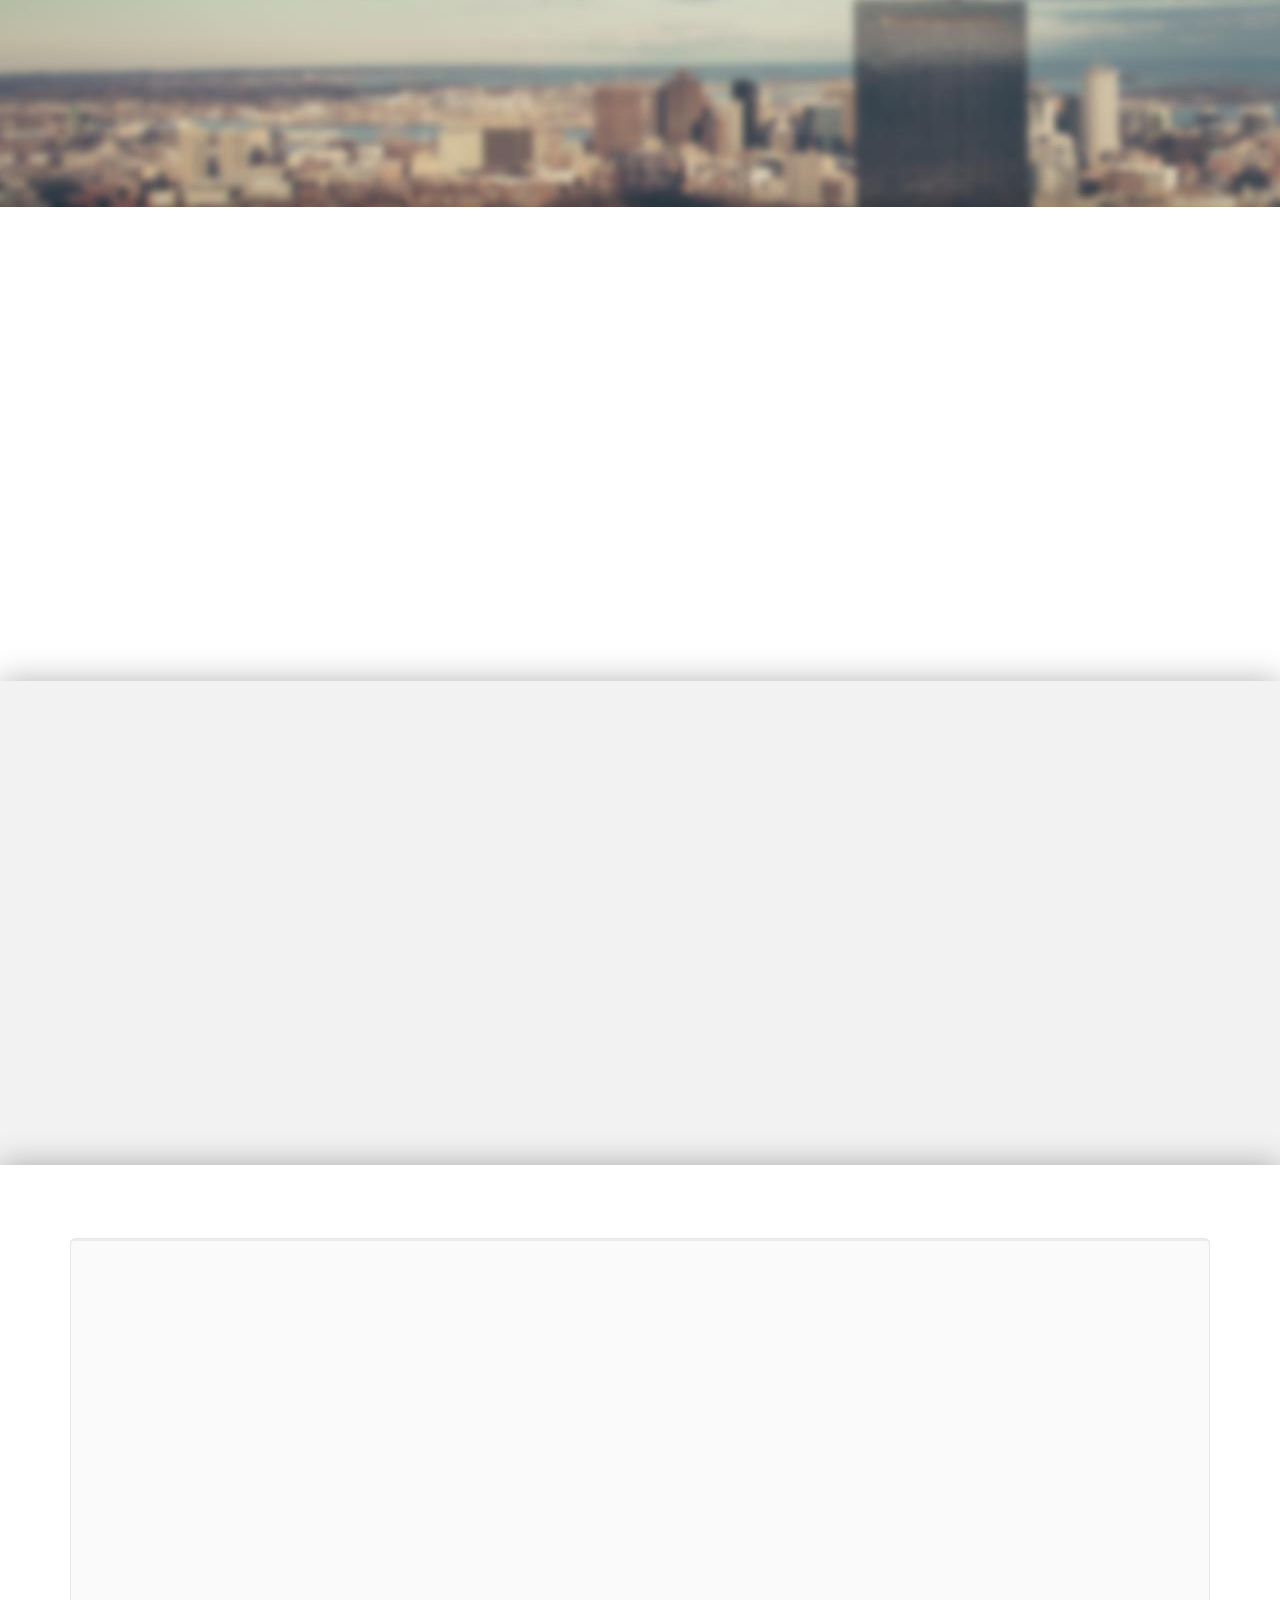
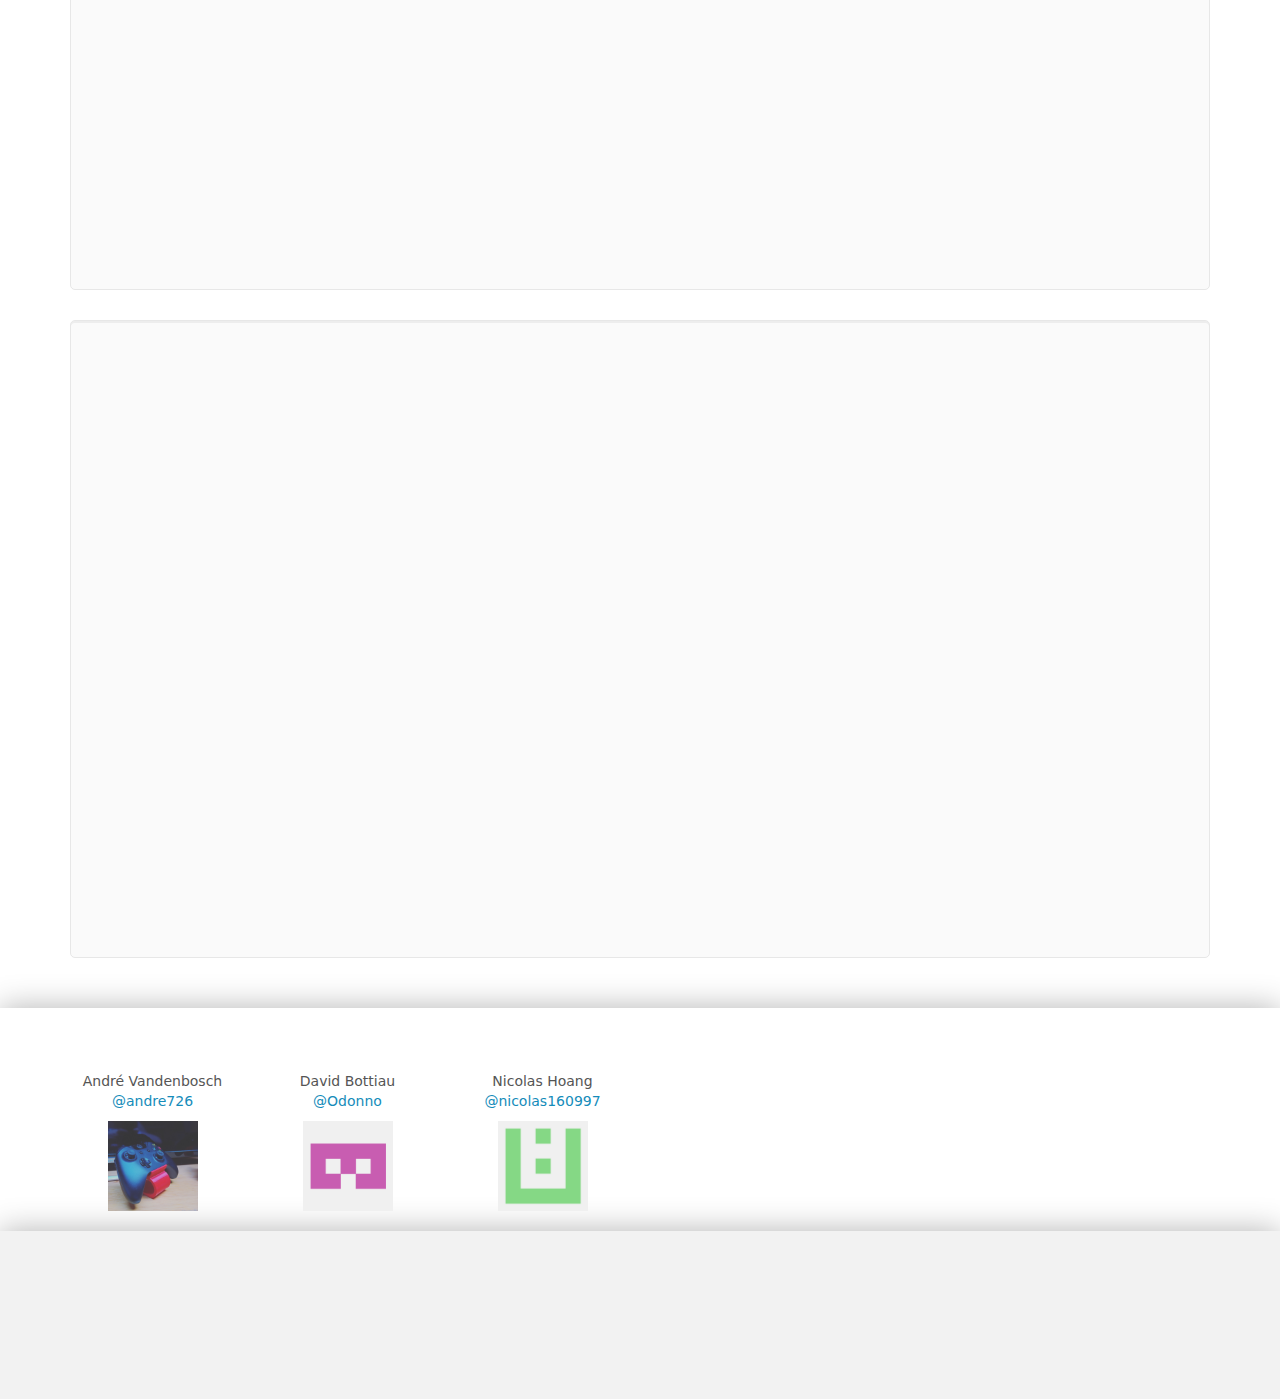
<file: index.html>
<!DOCTYPE html>
<html>

<head>
    <meta charset="utf-8">
    <meta name="viewport" content="width=device-width, initial-scale=1.0">
    <title>UWP Squad</title>
    <link rel="stylesheet" href="assets/bootstrap/css/bootstrap.min.css">
    <link rel="stylesheet" href="https://fonts.googleapis.com/css?family=Source+Sans+Pro:300,400,700,400italic">
    <link rel="stylesheet" href="assets/fonts/font-awesome.min.css">
    <link rel="stylesheet" href="assets/css/style.css">
    <link rel="stylesheet" href="assets/css/animations.css">
    <!--[if lte IE 9]>
    <link rel="stylesheet" href="assets/css/animations-ie-fix.css">
    <![endif]-->
</head>

<body>
    <header class="animatedParent animateOnce" data-sequence="500">
        <div class="container">
            <h1 class="animated fadeInDown" data-id="1">UWP</h1>
            <h2 class="animated fadeInDown" data-id="2">Squad</h2>
        </div>
    </header>

    <section class="our-goal animatedParent" data-sequence="800">
        <div class="container ">
            <h2 class="animated fadeIn" data-id="1">Our goal</h2>
            <h4 class="animated fadeIn" data-id="2" style="margin-top: 20px;">
                <i>We are a team of passionate developers who want to create beautiful apps for the Windows 10 platform.</i>
            </h4>

            <div class="row" style="margin-top: 50px;">
                <div class="col-xs-12 col-sm-4">
                    <div class="animated growIn" data-id="3">All platforms</div>

                    <img class="all-platforms-img animated growIn" data-id="4" src="assets/img/all-platforms.png" />
                </div>
                <div class="col-xs-12 col-sm-4">
                    <div class="animated growIn" data-id="5">Great design</div>

                    <img class="fluent-design-img animated growIn" data-id="6" src="assets/img/fluent-design.jpg" />
                </div>
                <div class="col-xs-12 col-sm-4">
                    <div class="animated growIn" data-id="7">A community of craftsmen</div>

                    <img class="work-in-progress-img animated growIn" data-id="8" src="assets/img/Work_In_Progress.png" />
                </div>
            </div>
        </div>
    </section>

    <section class="uwp animatedParent">
        <div class="container">
            <img class="animated fadeIn" src="assets/img/uwp_platform.png" style="max-width: 100%; height: auto;" />
        </div>
    </section>

    <section class="showcase">
        <div class="container">
            <div class="animatedParent">
                <h2 class="animated fadeIn">Showcase</h2>
            </div>

            <div class="jumbotron animatedParent" data-sequence="500" style="margin-top: 20px; padding: 0;">
                <div class="container">
                    <img class="animated fadeIn" data-id="1" src="assets/img/apps/tvshowtime-w10-logo.png" style="background-color: #272727; margin-top: 20px; max-height: 70px;"
                    />

                    <h3 class="animated fadeIn" data-id="2">TVShow Time for Windows 10</h3>

                    <p>
                        <h5 class="animated fadeIn" data-id="3">
                            TVShow Time will help you to manage your agenda of series, share your favorite series with your friends and discover new
                            ones. With the new Windows 10 application, easily track your favorites TV series and receive
                            notifications as soon as a new episode aired.
                        </h5>
                    </p>

                    <p class="row">
                        <div class="col-md-4 col-xs-12 " style="text-align: center;">
                            <img class="animated fadeIn" data-id="4" src="assets/img/apps/tvshowtime-image1.png" style="max-width: 200px;" />
                        </div>
                        <div class="col-md-8 col-xs-12" style="text-align: center; margin-top: 15px;">
                            <img class="animated fadeIn" data-id="5" src="assets/img/apps/tvshowtime-image2.png" style="max-width: 500px;" />
                        </div>
                    </p>

                    <p class="col-xs-12 animated fadeIn" data-id="6" style="margin-top: 20px;">
                        <a class="btn btn-default btn-lg" href="https://www.microsoft.com/fr-fr/store/p/tvshow-time-for-windows-10/9p1g74k2ct4j"
                            target="_blank" role="button">
                            <span class="glyphicon glyphicon-download-alt" aria-hidden="true"></span>
                            <span style="margin-left: 10px;">Download</span>
                        </a>

                        <a class="btn btn-primary btn-lg" href="https://github.com/uwp-squad/tvshowtime-uwp" target="_blank" role="button">
                            <span class="fa fa-github" aria-hidden="true"></span>
                            <span style="margin-left: 10px;">Contribute</span>
                        </a>
                    </p>
                </div>
            </div>

            <div class="jumbotron animatedParent" data-sequence="500" style="padding: 0;">
                <div class="container">
                    <img class="animated fadeIn" data-id="1" src="assets/img/apps/livecoding-w10-logo.png" style="background-color: #272727; margin-top: 20px; max-height: 70px;"
                    />

                    <h3 class="animated fadeIn" data-id="2">Livecoding for Windows 10</h3>

                    <p>
                        <h5 class="animated fadeIn" data-id="3">
                            Livecoding for Windows 10 gives you access to Livecoding livestreams.
                        </h5>
                    </p>

                    <p class="row">
                        <div class="col-md-8 col-xs-12 livecoding-image1 animated fadeIn" data-id="4" style="text-align: center; margin-top: 15px;">
                            <img src="assets/img/apps/livecoding-image1.png" style="max-width: 500px;" />
                        </div>
                        <div class="col-md-4 col-xs-12 livecoding-image2 animated fadeIn" data-id="4" style="text-align: center;">
                            <img src="assets/img/apps/livecoding-image2.png" style="max-width: 200px;" />
                        </div>
                    </p>

                    <p class="col-xs-12 animated fadeIn" data-id="6" style="margin-top: 20px;">
                        <a class="btn btn-default btn-lg" href="https://www.microsoft.com/store/apps/9mzxhd72lwql" target="_blank" role="button">
                            <span class="glyphicon glyphicon-download-alt" aria-hidden="true"></span>
                            <span style="margin-left: 10px;">Download</span>
                        </a>

                        <a class="btn btn-primary btn-lg" href="https://github.com/uwp-squad/livecoding-uwp" target="_blank" role="button">
                            <span class="fa fa-github" aria-hidden="true"></span>
                            <span style="margin-left: 10px;">Contribute</span>
                        </a>
                    </p>
                </div>
            </div>
        </div>
    </section>

    <section class="team animatedParent" data-sequence="200">
        <div class="container">
            <h2 class="animated fadeIn" data-id="1">Team</h2>

            <div class="row">
                <div class="col-xs-4 col-sm-3 col-md-2 animated pulse" data-id="2" style="text-align: center">
                    André Vandenbosch </br>
                    <a href="https://github.com/andre726">@andre726</a>

                    <div style="margin-top: 10px;">
                        <a href="https://github.com/andre726">
                            <img src="assets/img/team/andre726.jpg" style="max-height: 90px;" />
                        </a>
                    </div>
                </div>

                <div class="col-xs-4 col-sm-3 col-md-2 animated pulse" data-id="3" style="text-align: center">
                    David Bottiau </br>
                    <a href="https://github.com/Odonno">@Odonno</a> <br />

                    <div style="margin-top: 10px;">
                        <a href="https://github.com/Odonno">
                            <img src="assets/img/team/odonno.png" style="max-height: 90px;" />
                        </a>
                    </div>
                </div>

                <div class="col-xs-4 col-sm-3 col-md-2 animated pulse" data-id="4" style="text-align: center">
                    Nicolas Hoang </br>
                    <a href="https://github.com/nicolas160997">@nicolas160997</a>

                    <div style="margin-top: 10px;">
                        <a href="https://github.com/nicolas160997">
                            <img src="assets/img/team/nicolas160997.png" style="max-height: 90px;" />
                        </a>
                    </div>
                </div>
            </div>
        </div>
    </section>

    <section class="join-us animatedParent" data-sequence="500">
        <div class="container">
            <h2 class="animated fadeIn" data-id="1">Join us</h2>

            <div class="row">
                <div class="col-md-6 join-us-element animated growIn" data-id="2">
                    Chat with us on Gitter

                    <div style="margin-top: 10px;">
                        <a href="https://gitter.im/uwp-squad/general">
                            <img src="assets/img/gitter.svg" style="max-height: 50px;" />
                        </a>
                    </div>
                </div>

                <div class="col-md-6 join-us-element animated growIn" data-id="3">
                    Collaborate on GitHub

                    <div style="margin-top: 10px;">
                        <a href="https://github.com/uwp-squad">
                            <img src="assets/img/github.png" style="max-height: 50px;" />
                        </a>
                    </div>
                </div>
            </div>
        </div>
    </section>

    <script src="assets/js/jquery.min.js"></script>
    <script src="assets/bootstrap/js/bootstrap.min.js"></script>
    <script src="assets/js/css3-animate-it.js"></script>
</body>

</html>
</file>
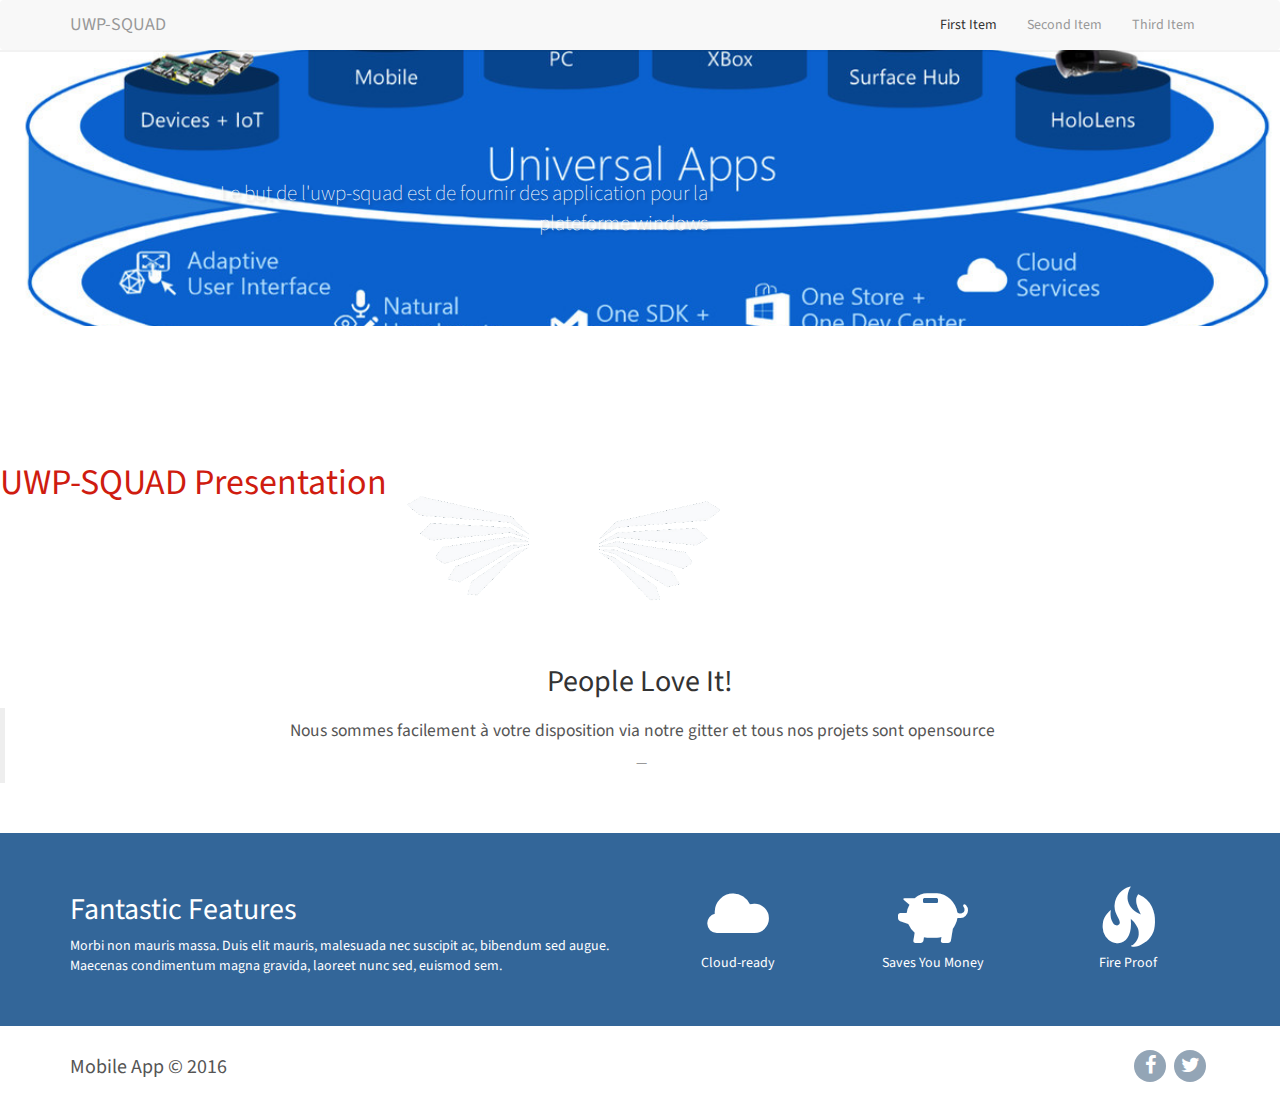
<file: UWPsquad website/index.html>
<!DOCTYPE html>
<html>

<head>
    <meta charset="utf-8">
    <meta name="viewport" content="width=device-width, initial-scale=1.0">
    <title>psquad</title>
    <link rel="stylesheet" href="assets/bootstrap/css/bootstrap.min.css">
    <link rel="stylesheet" href="https://fonts.googleapis.com/css?family=Source+Sans+Pro:300,400,700,400italic">
    <link rel="stylesheet" href="assets/fonts/font-awesome.min.css">
    <link rel="stylesheet" href="assets/css/user.css">
</head>

<body>
    <nav class="navbar navbar-default">
        <div class="container">
            <div class="navbar-header"><a class="navbar-brand navbar-link" href="#">UWP-SQUAD</a>
                <button class="navbar-toggle collapsed" data-toggle="collapse" data-target="#navcol-1"><span class="sr-only">Toggle navigation</span><span class="icon-bar"></span><span class="icon-bar"></span><span class="icon-bar"></span></button>
            </div>
            <div class="collapse navbar-collapse" id="navcol-1">
                <ul class="nav navbar-nav navbar-right">
                    <li class="active" role="presentation"><a href="#">First Item</a></li>
                    <li role="presentation"><a href="#">Second Item</a></li>
                    <li role="presentation"><a href="#">Third Item</a></li>
                </ul>
            </div>
        </div>
    </nav>
    <div class="jumbotron hero">
        <div class="container">
            <div class="row">
                <div class="col-md-4 col-md-push-7 phone-preview">
                    <div class="iphone-mockup"></div>
                </div>
                <div class="col-md-6 col-md-pull-3 get-it">
                    <p>Le but de l'uwp-squad est de fournir des application pour la plateforme windows</p>
                    <p></p>
                </div>
            </div>
        </div>
    </div>
    <h1 style="color:rgb(207,28,16);">UWP-SQUAD Presentation<img src="assets/img/uwp-squad-2.png" style="width:354px;height:259px;color:rgb(14,12,12);"></h1>
    <section class="testimonials">
        <h2 class="text-center">People Love It!</h2>
        <blockquote>
            <p>Nous sommes facilement à votre disposition via notre gitter et tous nos projets sont opensource</p>
            <footer> </footer>
        </blockquote>
    </section>
    <section class="features">
        <div class="container">
            <div class="row">
                <div class="col-md-6">
                    <h2>Fantastic Features</h2>
                    <p>Morbi non mauris massa. Duis elit mauris, malesuada nec suscipit ac, bibendum sed augue. Maecenas condimentum magna gravida, laoreet nunc sed, euismod sem. </p>
                </div>
                <div class="col-md-6">
                    <div class="row icon-features">
                        <div class="col-xs-4 icon-feature"><i class="glyphicon glyphicon-cloud"></i>
                            <p>Cloud-ready </p>
                        </div>
                        <div class="col-xs-4 icon-feature"><i class="glyphicon glyphicon-piggy-bank"></i>
                            <p>Saves You Money</p>
                        </div>
                        <div class="col-xs-4 icon-feature"><i class="glyphicon glyphicon-fire"></i>
                            <p>Fire Proof</p>
                        </div>
                    </div>
                </div>
            </div>
        </div>
    </section>
    <footer class="site-footer">
        <div class="container">
            <div class="row">
                <div class="col-sm-6">
                    <h5>Mobile App © 2016</h5></div>
                <div class="col-sm-6 social-icons"><a href="#"><i class="fa fa-facebook"></i></a><a href="#"><i class="fa fa-twitter"></i></a></div>
            </div>
        </div>
    </footer>
    <script src="assets/js/jquery.min.js"></script>
    <script src="assets/bootstrap/js/bootstrap.min.js"></script>
</body>

</html>
</file>
<file: assets/css/style.css>
body {
  font-family: "Segoe UI", Frutiger, "Frutiger Linotype", "Dejavu Sans", "Helvetica Neue", Arial, sans-serif;
  background: url(../img/city_background.jpg) no-repeat 0px -300px fixed;
}

header {
  text-align: center;
}

header h1 {
  font-size: 98px;
  font-weight: bold;
  color: #fff;
  margin-top: 10px;
  margin-bottom: 0;
}
header h2 {
  font-size: 58px;
  color: #fff;
  margin-top: 0;
  margin-bottom: 25px;
}

section.our-goal {
  background-color: #fff;
  padding-bottom: 20px;
  z-index: 10;
  box-shadow: 0 0 30px rgba(0, 0, 0, 0.3);
}
.our-goal .container {
  text-align: center;
}
.all-platforms-img {
  max-width: 350px; 
  margin-top: 55px; 
  margin-bottom: 35px;
}
.fluent-design-img {
  max-width: 300px;
}
.work-in-progress-img {
  max-height: 150px;
  margin-top: 50px; 
  margin-bottom: 50px;
}

section.uwp {
  background-color: #f2f2f2;
  box-shadow: 0 0 30px rgba(0, 0, 0, 0.3);
}

section.showcase {
  background-color: #fff;
  padding-bottom: 20px;
  box-shadow: 0 0 30px rgba(0, 0, 0, 0.3);
}
.showcase .container {
  text-align: center;
}
.livecoding-image2 {
   margin-top: 15px;
}

section.team {
  background-color: #fff;
  padding-bottom: 20px;
  box-shadow: 0 0 30px rgba(0, 0, 0, 0.3);
}
.team h2 {
  text-align: center;
}

section.join-us {
  background-color: #f2f2f2;
  padding-bottom: 20px;
  box-shadow: 0 0 30px rgba(0, 0, 0, 0.3);
}
.join-us .container {
  text-align: center;
}
.join-us-element {
  margin-top: 20px;
}

/* Small devices (tablets, 768px and up) */
@media (min-width: 768px) {
  .all-platforms-img {
    max-width: 200px; 
    margin-top: 55px; 
    margin-bottom: 35px;
  }

  .fluent-design-img {
    max-width: 200px;
    margin-top: 10px; 
    margin-bottom: 20px;
  }

  .work-in-progress-img {
    max-width: 120px;
    margin-top: 40px; 
    margin-bottom: 50px;
  }
}

/* Medium devices (desktops, 992px and up) */
@media (min-width: 992px) {
  .join-us-element {
    margin-top: 5px;
  }

  .livecoding-image2 {
    margin-top: 0;
  }
}

/* Large devices (large desktops, 1200px and up) */
@media (min-width: 1200px) {
  .all-platforms-img {
    max-width: 350px; 
    margin-top: 55px; 
    margin-bottom: 35px;
  }
  .fluent-design-img {
    max-width: 300px;
  }
  .work-in-progress-img {
    max-height: 150px;
    max-width: 300px;
    margin-top: 50px; 
    margin-bottom: 50px;
  }
}
</file>
<file: UWPsquad website/assets/css/user.css>
.navbar {
  margin-bottom:0;
  border:none;
}

.navbar-brand .glyphicon {
  margin-right:6px;
  background-color:blue;
}

.hero {
  background:url(../../assets/img/uwpwindowsapp.jpg) no-repeat center;
  background-size:cover;
  border:none;
}

@media (min-width:992px) {
  .hero .get-it {
    text-align:right;
    margin-top:80px;
    padding-right:30px;
  }
}

@media (max-width:992px) {
  .hero .get-it {
    text-align:center;
  }
}

@media (max-width:992px) {
  .hero .phone-preview {
    text-align:center;
  }
}

.hero .get-it h1, .hero .get-it p {
  color:#fff;
  text-shadow:2px 2px 3px rgba(0,0,0,0.3);
  margin-bottom:40px;
}

.hero .get-it .btn {
  margin-left:10px;
  margin-bottom:10px;
  text-shadow:none;
}

div.iphone-mockup {
  position:relative;
  max-width:250px;
  margin:20px;
  display:inline-block;
}

.iphone-mockup img.device {
  width:100%;
  height:auto;
}

.iphone-mockup .screen {
  position:absolute;
  width:88%;
  height:77%;
  top:12%;
  border-radius:2px;
  left:6%;
  border:1px solid #444;
  background-color:#aaa;
  overflow:hidden;
  background:url(screen-content-iphone-6.jpg);
  background-size:cover;
  background-position:center;
}

.iphone-mockup .screen:before {
  content:'';
  background-color:#fff;
  position:absolute;
  width:70%;
  height:140%;
  top:-12%;
  right:-60%;
  transform:rotate(-19deg);
  opacity:0.2;
}

.icon-feature {
  text-align:center;
}

.icon-feature .glyphicon {
  font-size:60px;
}

section.features {
  background-color:#369;
  padding:40px 0;
  color:#fff;
}

.features h2 {
  color:#fff;
}

.features .icon-features {
  margin-top:15px;
}

.testimonials blockquote {
  text-align:center;
}

section.testimonials {
  margin:50px 0;
}

.site-footer {
  padding:20px 0;
  text-align:center;
}

@media (min-width:768px) {
  .site-footer h5 {
    text-align:left;
  }
}

.site-footer h5 {
  color:inherit;
  font-size:20px;
}

.site-footer .social-icons a:hover {
  opacity:1;
}

.site-footer .social-icons a {
  display:inline-block;
  width:32px;
  border:none;
  font-size:20px;
  border-radius:50%;
  margin:4px;
  color:#fff;
  text-align:center;
  background-color:#798FA5;
  height:32px;
  opacity:0.8;
  line-height:32px;
}

@media (min-width:768px) {
  .site-footer .social-icons {
    text-align:right;
  }
}
</file>
<file: assets/css/animations.css>
/*animations*/

/******************
* Bounce in right *
*******************/


.animated { 
    -webkit-animation-duration: 1s; 
    animation-duration: 1s; 
    -webkit-animation-fill-mode: both; 
    animation-fill-mode: both; 
} 
.slow{
     -webkit-animation-duration: 1.5s; 
    animation-duration: 1.5s; 
    -webkit-animation-fill-mode: both; 
    animation-fill-mode: both; 
}
.slower{
     -webkit-animation-duration: 2s; 
    animation-duration: 2s; 
    -webkit-animation-fill-mode: both; 
    animation-fill-mode: both; 
}
.slowest{
     -webkit-animation-duration: 3s; 
    animation-duration: 3s; 
    -webkit-animation-fill-mode: both; 
    animation-fill-mode: both; 
}

/* Added by Andy Meetan */
.delay-250 {
    -webkit-animation-delay:0.25s;
    -moz-animation-delay:0.25s;
    -o-animation-delay:0.25s;
    animation-delay:0.25s;
}
.delay-500 {
    -webkit-animation-delay:0.5s;
    -moz-animation-delay:0.5s;
    -o-animation-delay:0.5s;
    animation-delay:0.5s;
}
.delay-750 {
    -webkit-animation-delay:0.75s;
    -moz-animation-delay:0.75s;
    -o-animation-delay:0.75s;
    animation-delay:0.75s;
}
.delay-1000 {
    -webkit-animation-delay:1.0s;
    -moz-animation-delay:1.0s;
    -o-animation-delay:1.0s;
    animation-delay:1.0s;
}
.delay-1250 {
    -webkit-animation-delay:1.25s;
    -moz-animation-delay:1.25s;
    -o-animation-delay:1.25s;
    animation-delay:1.25s;
}
.delay-1500 {
    -webkit-animation-delay:1.5s;
    -moz-animation-delay:1.5s;
    -o-animation-delay:1.5s;
    animation-delay:1.5s;
}
.delay-1750 {
    -webkit-animation-delay:1.75s;
    -moz-animation-delay:1.75s;
    -o-animation-delay:1.75s;
    animation-delay:1.75s;
}
.delay-2000 {
    -webkit-animation-delay:2.0s;
    -moz-animation-delay:2.0s;
    -o-animation-delay:2.0s;
    animation-delay:2.0s;
}
.delay-2500 {
    -webkit-animation-delay:2.5s;
    -moz-animation-delay:2.5s;
    -o-animation-delay:2.5s;
    animation-delay:2.5s;
}
.delay-2000 {
    -webkit-animation-delay:2.0s;
    -moz-animation-delay:2.0s;
    -o-animation-delay:2.0s;
    animation-delay:2.0s;
}
.delay-2500 {
    -webkit-animation-delay:2.5s;
    -moz-animation-delay:2.5s;
    -o-animation-delay:2.5s;
    animation-delay:2.5s;
}
.delay-3000 {
    -webkit-animation-delay:3.0s;
    -moz-animation-delay:3.0s;
    -o-animation-delay:3.0s;
    animation-delay:3.0s;
}
.delay-3500 {
    -webkit-animation-delay:3.5s;
    -moz-animation-delay:3.5s;
    -o-animation-delay:3.5s;
    animation-delay:3.5s;
}

.bounceInRight, .bounceInLeft, .bounceInUp, .bounceInDown{
    opacity:0;
    -webkit-transform: translateX(400px); 
    transform: translateX(400px); 
}
.fadeInRight, .fadeInLeft, .fadeInUp, .fadeInDown{
    opacity:0;
    -webkit-transform: translateX(400px); 
    transform: translateX(400px); 
}

.flipInX, .flipInY, .rotateIn, .rotateInUpLeft, .rotateInUpRight, .rotateInDownLeft, .rotateDownUpRight, .rollIn{
    opacity:0;
}

.lightSpeedInRight, .lightSpeedInLeft{
    opacity:0;
    -webkit-transform: translateX(400px); 
    transform: translateX(400px); 
}

/***********
* bounceIn *
************/
@-webkit-keyframes bounceIn { 
    0% { 
        opacity: 0; 
        -webkit-transform: scale(.3); 
    } 

    50% { 
        opacity: 1; 
        -webkit-transform: scale(1.05); 
    } 

    70% { 
        -webkit-transform: scale(.9); 
    } 

    100% { 
         -webkit-transform: scale(1); 
    } 
} 

@keyframes bounceIn { 
    0% { 
        opacity: 0; 
        transform: scale(.3); 
    } 

    50% { 
        opacity: 1; 
        transform: scale(1.05); 
    } 

    70% { 
        transform: scale(.9); 
    } 

    100% { 
        transform: scale(1); 
    } 
} 

.bounceIn.go { 
    -webkit-animation-name: bounceIn; 
    animation-name: bounceIn; 
}

/****************
* bounceInRight *
****************/

@-webkit-keyframes bounceInRight { 
    0% { 
        opacity: 0; 
        
        -webkit-transform: translateX(400px); 
    } 
    60% { 
        
        -webkit-transform: translateX(-30px); 
    } 
    80% { 
        -webkit-transform: translateX(10px); 
    } 
    100% {
    opacity: 1;
     
        -webkit-transform: translateX(0); 
    } 
} 

@keyframes bounceInRight { 
    0% { 
        opacity: 0; 
        
        transform: translateX(400px); 
    } 
    60% { 
        
        transform: translateX(-30px); 
    } 
    80% { 
        transform: translateX(10px); 
    } 
    100% {
    opacity: 1;
     
        transform: translateX(0); 
    } 
} 


.bounceInRight.go { 
    -webkit-animation-name: bounceInRight; 
    animation-name: bounceInRight; 
}

/******************
* Bounce in left *
*******************/

@-webkit-keyframes bounceInLeft { 
    0% { 
        opacity: 0; 
        
        -webkit-transform: translateX(-400px); 
    } 
    60% { 
       
        -webkit-transform: translateX(30px); 
    } 
    80% { 
        -webkit-transform: translateX(-10px); 
    } 
    100% {
        opacity: 1;
         
        -webkit-transform: translateX(0); 
    } 
} 

@keyframes bounceInLeft { 
    0% { 
        opacity: 0; 
        
        transform: translateX(-400px); 
    } 
    60% { 
       
        transform: translateX(30px); 
    } 
    80% { 
        transform: translateX(-10px); 
    } 
    100% {
        opacity: 1;
         
        transform: translateX(0); 
    } 
} 

.bounceInLeft.go { 
    -webkit-animation-name: bounceInLeft; 
    animation-name: bounceInLeft; 
}

/******************
* Bounce in up *
*******************/

@-webkit-keyframes bounceInUp { 
    0% { 
        opacity: 0; 
        
        -webkit-transform: translateY(400px); 
    } 
    60% { 
       
        -webkit-transform: translateY(-30px); 
    } 
    80% { 
        -webkit-transform: translateY(10px); 
    } 
    100% {
        opacity: 1;
         
        -webkit-transform: translateY(0); 
    } 
} 

@keyframes bounceInUp { 
    0% { 
        opacity: 0; 
        
        transform: translateY(400px); 
    } 
    60% { 
       
        transform: translateY(-30px); 
    } 
    80% { 
        transform: translateY(10px); 
    } 
    100% {
        opacity: 1;
         
        transform: translateY(0); 
    } 
} 

.bounceInUp.go { 
    -webkit-animation-name: bounceInUp; 
    animation-name: bounceInUp; 
}


/******************
* Bounce in down *
*******************/

@-webkit-keyframes bounceInDown { 
    0% { 
        opacity: 0; 
        
        -webkit-transform: translateY(-400px); 
    } 
    60% { 
       
        -webkit-transform: translateY(30px); 
    } 
    80% { 
        -webkit-transform: translateY(-10px); 
    } 
    100% {
        opacity: 1;
         
        -webkit-transform: translateY(0); 
    } 
} 

@keyframes bounceInDown { 
    0% { 
        opacity: 0; 
        
        transform: translateY(-400px); 
    } 
    60% { 
       
        transform: translateY(30px); 
    } 
    80% { 
        transform: translateY(-10px); 
    } 
    100% {
        opacity: 1;
         
        transform: translateY(0); 
    } 
} 

.bounceInDown.go { 
    -webkit-animation-name: bounceInDown; 
    animation-name: bounceInDown; 
}


/**********
* Fade In *
**********/ 
@-webkit-keyframes fadeIn { 
    0% {opacity: 0;} 
    100% {opacity: 1;
        display:block;} 
} 
@keyframes fadeIn { 
    0% {opacity: 0;} 
    100% {opacity: 1;
        display:block;} 
}
.fadeIn{
    opacity:0;
}
.fadeIn.go { 
    -webkit-animation-name: fadeIn; 
    animation-name: fadeIn; 
}

/**********
* Grow in *
***********/

@-webkit-keyframes growIn { 
    0% { 
        -webkit-transform: scale(0.2); 
        opacity:0;
    } 
    50% { 
        -webkit-transform: scale(1.2); 
        
    } 
    100% { 
        -webkit-transform: scale(1); 
        opacity:1;
    } 
} 
@keyframes growIn { 
    0% { 
        transform: scale(0.2); 
        opacity:0;
    } 
    50% { 
        transform: scale(1.2); 
        
    } 
    100% { 
        transform: scale(1); 
        opacity:1;
    } 
} 
.growIn { 

    -webkit-transform: scale(0.2);
    transform: scale(0.2);
    opacity:0;
}
.growIn.go{
    -webkit-animation-name: growIn; 
    animation-name: growIn; 
}

/********
* Shake *
********/
@-webkit-keyframes shake { 
    0%, 100% {-webkit-transform: translateX(0);} 
    10%, 30%, 50%, 70%, 90% {-webkit-transform: translateX(-10px);} 
    20%, 40%, 60%, 80% {-webkit-transform: translateX(10px);} 
} 
@keyframes shake { 
    0%, 100% {transform: translateX(0);} 
    10%, 30%, 50%, 70%, 90% {transform: translateX(-10px);} 
    20%, 40%, 60%, 80% {transform: translateX(10px);} 
} 
.shake.go { 
    -webkit-animation-name: shake; 
    animation-name: shake; 
}

/********
* ShakeUp *
********/
@-webkit-keyframes shakeUp { 
    0%, 100% {-webkit-transform: translateX(0);} 
    10%, 30%, 50%, 70%, 90% {-webkit-transform: translateY(-10px);} 
    20%, 40%, 60%, 80% {-webkit-transform: translateY(10px);} 
} 
@keyframes shakeUp { 
    0%, 100% {transform: translateY(0);} 
    10%, 30%, 50%, 70%, 90% {transform: translateY(-10px);} 
    20%, 40%, 60%, 80% {transform: translateY(10px);} 
} 
.shakeUp.go { 
    -webkit-animation-name: shakeUp; 
    animation-name: shakeUp; 
}

/*************
* FadeInLeft *
*************/

@-webkit-keyframes fadeInLeft { 
    0% { 
        opacity: 0; 
        -webkit-transform: translateX(-400px); 
    } 
    50%{
       opacity: 0.3; 
    }
    100% { 
        opacity: 1; 
        -webkit-transform: translateX(0); 
    } 
} 
@keyframes fadeInLeft { 
    0% { 
        opacity: 0; 
        transform: translateX(-400px); 
    } 
    50%{
       opacity: 0.3; 
    }
    100% { 
        opacity: 1; 
        transform: translateX(0); 
    } 
} 
.fadeInLeft{ 
    opacity: 0; 
    -webkit-transform: translateX(-400px); 
    transform: translateX(-400px);
}
.fadeInLeft.go { 
    -webkit-animation-name: fadeInLeft; 
    animation-name: fadeInLeft; 
}


/*************
* FadeInRight *
*************/

@-webkit-keyframes fadeInRight { 
    0% { 
        opacity: 0; 
        -webkit-transform: translateX(400px); 
    } 
    50%{
       opacity: 0.3; 
    }
    100% { 
        opacity: 1; 
        -webkit-transform: translateX(0); 
    } 
} 
@keyframes fadeInRight { 
    0% { 
        opacity: 0; 
        transform: translateX(400px); 
    } 
    50%{
       opacity: 0.3; 
    }
    100% { 
        opacity: 1; 
        transform: translateX(0); 
    } 
} 
.fadeInRight{ 
    opacity: 0; 
    -webkit-transform: translateX(400px); 
    transform: translateX(400px);
}
.fadeInRight.go { 
    -webkit-animation-name: fadeInRight; 
    animation-name: fadeInRight; 
}

/*************
* FadeInUp *
*************/

@-webkit-keyframes fadeInUp { 
    0% { 
        opacity: 0; 
        -webkit-transform: translateY(400px); 
    } 
    50%{
       opacity: 0.3; 
    }
    100% { 
        opacity: 1; 
        -webkit-transform: translateY(0); 
    } 
} 
@keyframes fadeInUp { 
    0% { 
        opacity: 0; 
        transform: translateY(400px); 
    } 
    50%{
       opacity: 0.3; 
    }
    100% { 
        opacity: 1; 
        transform: translateY(0); 
    } 
} 
.fadeInUp{ 
    opacity: 0; 
    -webkit-transform: translateY(400px); 
    transform: translateY(400px);
}
.fadeInUp.go { 
    -webkit-animation-name: fadeInUp; 
    animation-name: fadeInUp; 
}

/*************
* FadeInDown *
*************/

@-webkit-keyframes fadeInDown { 
    0% { 
        opacity: 0; 
        -webkit-transform: translateY(-400px); 
    } 
    50%{
       opacity: 0.3; 
    }
    100% { 
        opacity: 1; 
        -webkit-transform: translateY(0); 
    } 
} 
@keyframes fadeInDown { 
    0% { 
        opacity: 0; 
        transform: translateY(-400px); 
    } 
    50%{
       opacity: 0.3; 
    }
    100% { 
        opacity: 1; 
        transform: translateY(0); 
    } 
} 
.fadeInDown{ 
    opacity: 0; 
    -webkit-transform: translateY(-400px); 
    transform: translateY(-400px);
}
.fadeInDown.go { 
    -webkit-animation-name: fadeInDown; 
    animation-name: fadeInDown; 
}

/*****************
* rotateIn *
*****************/
@-webkit-keyframes rotateIn { 
    0% { 
        -webkit-transform-origin: center center; 
        -webkit-transform: rotate(-200deg); 
        opacity: 0; 
    } 
    100% { 
        -webkit-transform-origin: center center; 
        -webkit-transform: rotate(0); 
        opacity: 1; 
    } 
} 
@keyframes rotateIn { 
    0% { 
        transform-origin: center center; 
        transform: rotate(-200deg); 
        opacity: 0; 
    } 
    100% { 
        transform-origin: center center; 
        transform: rotate(0); 
        opacity: 1; 
    } 
} 
.rotateIn.go { 
    -webkit-animation-name: rotateIn; 
    animation-name: rotateIn; 
}

/*****************
* rotateInUpLeft *
*****************/

@-webkit-keyframes rotateInUpLeft { 
    0% { 
        -webkit-transform-origin: left bottom; 
        -webkit-transform: rotate(90deg); 
        opacity: 0; 
    } 
    100% { 
        -webkit-transform-origin: left bottom; 
        -webkit-transform: rotate(0); 
        opacity: 1; 
    } 
} 
@keyframes rotateInUpLeft { 
    0% { 
        transform-origin: left bottom; 
        transform: rotate(90deg); 
        opacity: 0; 
    } 
    100% { 
        transform-origin: left bottom; 
        transform: rotate(0); 
        opacity: 1; 
    } 
} 
.rotateInUpLeft.go { 
    -webkit-animation-name: rotateInUpLeft; 
    animation-name: rotateInUpLeft; 
}

/*******************
* rotateInDownLeft *
*******************/
@-webkit-keyframes rotateInDownLeft { 
    0% { 
        -webkit-transform-origin: left bottom; 
        -webkit-transform: rotate(-90deg); 
        opacity: 0; 
    } 
    100% { 
        -webkit-transform-origin: left bottom; 
        -webkit-transform: rotate(0); 
        opacity: 1; 
    } 
} 
@keyframes rotateInDownLeft { 
    0% { 
        transform-origin: left bottom; 
        transform: rotate(-90deg); 
        opacity: 0; 
    } 
    100% { 
        transform-origin: left bottom; 
        transform: rotate(0); 
        opacity: 1; 
    } 
} 
.rotateInDownLeft.go { 
    -webkit-animation-name: rotateInDownLeft; 
    animation-name: rotateInDownLeft; 
}

/******************
* rotateInUpRight *
*******************/

@-webkit-keyframes rotateInUpRight { 
    0% { 
        -webkit-transform-origin: right bottom; 
        -webkit-transform: rotate(-90deg); 
        opacity: 0; 
    } 
    100% { 
        -webkit-transform-origin: right bottom; 
        -webkit-transform: rotate(0); 
        opacity: 1; 
    } 
} 
@keyframes rotateInUpRight { 
    0% { 
        transform-origin: right bottom; 
        transform: rotate(-90deg); 
        opacity: 0; 
    } 
    100% { 
        transform-origin: right bottom; 
        transform: rotate(0); 
        opacity: 1; 
    } 
} 
.rotateInUpRight.go { 
    -webkit-animation-name: rotateInUpRight; 
    animation-name: rotateInUpRight; 
}

/********************
* rotateInDownRight *
********************/

@-webkit-keyframes rotateInDownRight { 
    0% { 
        -webkit-transform-origin: right bottom; 
        -webkit-transform: rotate(90deg); 
        opacity: 0; 
    } 
    100% { 
        -webkit-transform-origin: right bottom; 
        -webkit-transform: rotate(0); 
        opacity: 1; 
    } 
} 
@keyframes rotateInDownRight { 
    0% { 
        transform-origin: right bottom; 
        transform: rotate(90deg); 
        opacity: 0; 
    } 
    100% { 
        transform-origin: right bottom; 
        transform: rotate(0); 
        opacity: 1; 
    } 
} 
.rotateInDownRight.go { 
    -webkit-animation-name: rotateInDownRight; 
    animation-name: rotateInDownRight; 
}

/*********
* rollIn *
**********/

@-webkit-keyframes rollIn { 
    0% { opacity: 0; -webkit-transform: translateX(-100%) rotate(-120deg); } 
    100% { opacity: 1; -webkit-transform: translateX(0px) rotate(0deg); } 
} 
@keyframes rollIn { 
    0% { opacity: 0; transform: translateX(-100%) rotate(-120deg); } 
    100% { opacity: 1; transform: translateX(0px) rotate(0deg); } 
} 
.rollIn.go { 
    -webkit-animation-name: rollIn; 
    animation-name: rollIn; 
}

/*********
* wiggle *
**********/

@-webkit-keyframes wiggle { 
    0% { -webkit-transform: skewX(9deg); } 
    10% { -webkit-transform: skewX(-8deg); } 
    20% { -webkit-transform: skewX(7deg); } 
    30% { -webkit-transform: skewX(-6deg); } 
    40% { -webkit-transform: skewX(5deg); } 
    50% { -webkit-transform: skewX(-4deg); } 
    60% { -webkit-transform: skewX(3deg); } 
    70% { -webkit-transform: skewX(-2deg); } 
    80% { -webkit-transform: skewX(1deg); } 
    90% { -webkit-transform: skewX(0deg); } 
    100% { -webkit-transform: skewX(0deg); } 
} 
@keyframes wiggle { 
    0% { transform: skewX(9deg); } 
    10% { transform: skewX(-8deg); } 
    20% { transform: skewX(7deg); } 
    30% { transform: skewX(-6deg); } 
    40% { transform: skewX(5deg); } 
    50% { transform: skewX(-4deg); } 
    60% { transform: skewX(3deg); } 
    70% { transform: skewX(-2deg); } 
    80% { transform: skewX(1deg); } 
    90% { transform: skewX(0deg); } 
    100% { transform: skewX(0deg); } 
} 
.wiggle.go { 
    -webkit-animation-name: wiggle; 
    animation-name: wiggle; 
    -webkit-animation-timing-function: ease-in; 
    animation-timing-function: ease-in; 
} 

/********
* swing *
*********/

@-webkit-keyframes swing { 
    20%, 40%, 60%, 80%, 100% { -webkit-transform-origin: top center; } 
    20% { -webkit-transform: rotate(15deg); } 
    40% { -webkit-transform: rotate(-10deg); } 
    60% { -webkit-transform: rotate(5deg); } 
    80% { -webkit-transform: rotate(-5deg); } 
    100% { -webkit-transform: rotate(0deg); } 
} 
@keyframes swing { 
    20% { transform: rotate(15deg); } 
    40% { transform: rotate(-10deg); } 
    60% { transform: rotate(5deg); } 
    80% { transform: rotate(-5deg); } 
    100% { transform: rotate(0deg); } 
} 
.swing.go { 
    -webkit-transform-origin: top center; 
    transform-origin: top center; 
    -webkit-animation-name: swing; 
    animation-name: swing; 
}

/*******
* tada *
********/

@-webkit-keyframes tada { 
    0% {-webkit-transform: scale(1);} 
    10%, 20% {-webkit-transform: scale(0.9) rotate(-3deg);} 
    30%, 50%, 70%, 90% {-webkit-transform: scale(1.1) rotate(3deg);} 
    40%, 60%, 80% {-webkit-transform: scale(1.1) rotate(-3deg);} 
    100% {-webkit-transform: scale(1) rotate(0);} 
} 
@keyframes tada { 
    0% {transform: scale(1);} 
    10%, 20% {transform: scale(0.9) rotate(-3deg);} 
    30%, 50%, 70%, 90% {transform: scale(1.1) rotate(3deg);} 
    40%, 60%, 80% {transform: scale(1.1) rotate(-3deg);} 
    100% {transform: scale(1) rotate(0);} 
} 
.tada.go { 
    -webkit-animation-name: tada; 
    animation-name: tada; 
}

/*********
* wobble *
**********/

@-webkit-keyframes wobble { 
  0% { -webkit-transform: translateX(0%); } 
  15% { -webkit-transform: translateX(-25%) rotate(-5deg); } 
  30% { -webkit-transform: translateX(20%) rotate(3deg); } 
  45% { -webkit-transform: translateX(-15%) rotate(-3deg); } 
  60% { -webkit-transform: translateX(10%) rotate(2deg); } 
  75% { -webkit-transform: translateX(-5%) rotate(-1deg); } 
  100% { -webkit-transform: translateX(0%); } 
} 
@keyframes wobble { 
  0% { transform: translateX(0%); } 
  15% { transform: translateX(-25%) rotate(-5deg); } 
  30% { transform: translateX(20%) rotate(3deg); } 
  45% { transform: translateX(-15%) rotate(-3deg); } 
  60% { transform: translateX(10%) rotate(2deg); } 
  75% { transform: translateX(-5%) rotate(-1deg); } 
  100% { transform: translateX(0%); } 
} 
.wobble.go { 
    -webkit-animation-name: wobble; 
    animation-name: wobble; 
}

/********
* pulse *
*********/

@-webkit-keyframes pulse { 
    0% { -webkit-transform: scale(1); } 
    50% { -webkit-transform: scale(1.1); } 
    100% { -webkit-transform: scale(1); } 
} 
@keyframes pulse { 
    0% { transform: scale(1); } 
    50% { transform: scale(1.1); } 
    100% { transform: scale(1); } 
} 
.pulse.go { 
    -webkit-animation-name: pulse; 
    animation-name: pulse; 
}

/***************
* lightSpeedInRight *
****************/
@-webkit-keyframes lightSpeedInRight { 
   0% { -webkit-transform: translateX(100%) skewX(-30deg); opacity: 0; } 
    60% { -webkit-transform: translateX(-20%) skewX(30deg); opacity: 1; } 
    80% { -webkit-transform: translateX(0%) skewX(-15deg); opacity: 1; } 
    100% { -webkit-transform: translateX(0%) skewX(0deg); opacity: 1; } 
} 
@keyframes lightSpeedInRight { 
    0% { transform: translateX(100%) skewX(-30deg); opacity: 0; } 
    60% { transform: translateX(-20%) skewX(30deg); opacity: 1; } 
    80% { transform: translateX(0%) skewX(-15deg); opacity: 1; } 
    100% { transform: translateX(0%) skewX(0deg); opacity: 1; } 
} 
.lightSpeedInRight.go { 
    -webkit-animation-name: lightSpeedInRight; 
    animation-name: lightSpeedInRight; 
    -webkit-animation-timing-function: ease-out; 
    animation-timing-function: ease-out; 
} 

/***************
* lightSpeedInLeft *
****************/
@-webkit-keyframes lightSpeedInLeft { 
   0% { -webkit-transform: translateX(-100%) skewX(30deg); opacity: 0; } 
    60% { -webkit-transform: translateX(20%) skewX(-30deg); opacity: 1; } 
    80% { -webkit-transform: translateX(0%) skewX(15deg); opacity: 1; } 
    100% { -webkit-transform: translateX(0%) skewX(0deg); opacity: 1; } 
} 
@keyframes lightSpeedInLeft { 
    0% { transform: translateX(-100%) skewX(30deg); opacity: 0; } 
    60% { transform: translateX(20%) skewX(-30deg); opacity: 1; } 
    80% { transform: translateX(0%) skewX(15deg); opacity: 1; } 
    100% { transform: translateX(0%) skewX(0deg); opacity: 1; } 
} 
.lightSpeedInLeft.go { 
    -webkit-animation-name: lightSpeedInLeft; 
    animation-name: lightSpeedInLeft; 
    -webkit-animation-timing-function: ease-out; 
    animation-timing-function: ease-out; 
} 


/*******
* Flip *
*******/
@-webkit-keyframes flip { 
    0% { 
        -webkit-transform: perspective(400px) rotateY(0); 
        -webkit-animation-timing-function: ease-out; 
    } 
    40% { 
        -webkit-transform: perspective(400px) translateZ(150px) rotateY(170deg); 
        -webkit-animation-timing-function: ease-out; 
    } 
    50% { 
        -webkit-transform: perspective(400px) translateZ(150px) rotateY(190deg) scale(1); 
        -webkit-animation-timing-function: ease-in; 
    } 
    80% { 
        -webkit-transform: perspective(400px) rotateY(360deg) scale(.95); 
        -webkit-animation-timing-function: ease-in; 
    } 
    100% { 
        -webkit-transform: perspective(400px) scale(1); 
        -webkit-animation-timing-function: ease-in; 
    } 
}
@keyframes flip { 
    0% { 
        transform: perspective(400px) rotateY(0); 
        animation-timing-function: ease-out; 
    } 
    40% { 
        transform: perspective(400px) translateZ(150px) rotateY(170deg); 
        animation-timing-function: ease-out; 
    } 
    50% { 
        transform: perspective(400px) translateZ(150px) rotateY(190deg) scale(1); 
        animation-timing-function: ease-in; 
    } 
    80% { 
        transform: perspective(400px) rotateY(360deg) scale(.95); 
        animation-timing-function: ease-in; 
    } 
    100% { 
        transform: perspective(400px) scale(1); 
        animation-timing-function: ease-in; 
    } 
} 
.flip.go { 
    -webkit-backface-visibility: visible !important; 
    -webkit-animation-name: flip; 
    backface-visibility: visible !important; 
    animation-name: flip; 
}

/**********
* flipInX *
**********/
@-webkit-keyframes flipInX { 
    0% { 
        -webkit-transform: perspective(400px) rotateX(90deg); 
        opacity: 0; 
    } 
    40% { 
        -webkit-transform: perspective(400px) rotateX(-10deg); 
    } 
    70% { 
        -webkit-transform: perspective(400px) rotateX(10deg); 
    } 
    100% { 
        -webkit-transform: perspective(400px) rotateX(0deg); 
        opacity: 1; 
    } 
} 
@keyframes flipInX { 
    0% { 
        transform: perspective(400px) rotateX(90deg); 
        opacity: 0; 
    } 
    40% { 
        transform: perspective(400px) rotateX(-10deg); 
    } 
    70% { 
        transform: perspective(400px) rotateX(10deg); 
    } 
    100% { 
        transform: perspective(400px) rotateX(0deg); 
        opacity: 1; 
    } 
} 
.flipInX.go { 
    -webkit-backface-visibility: visible !important; 
    -webkit-animation-name: flipInX; 
    backface-visibility: visible !important; 
    animation-name: flipInX; 
}

/**********
* flipInY *
**********/

@-webkit-keyframes flipInY { 
    0% { 
        -webkit-transform: perspective(400px) rotateY(90deg); 
        opacity: 0; 
    } 
    40% { 
        -webkit-transform: perspective(400px) rotateY(-10deg); 
    } 
    70% { 
        -webkit-transform: perspective(400px) rotateY(10deg); 
    } 
    100% { 
        -webkit-transform: perspective(400px) rotateY(0deg); 
        opacity: 1; 
    } 
} 
@keyframes flipInY { 
    0% { 
        transform: perspective(400px) rotateY(90deg); 
        opacity: 0; 
    } 
    40% { 
        transform: perspective(400px) rotateY(-10deg); 
    } 
    70% { 
        transform: perspective(400px) rotateY(10deg); 
    } 
    100% { 
        transform: perspective(400px) rotateY(0deg); 
        opacity: 1; 
    } 
} 
.flipInY.go { 
    -webkit-backface-visibility: visible !important; 
    -webkit-animation-name: flipInY; 
    backface-visibility: visible !important; 
    animation-name: flipInY; 
}

/*****************
* Out animations *
*****************/


/************
* bounceOut *
*************/
@-webkit-keyframes bounceOut { 
    0% { 
        -webkit-transform: scale(1); 
    } 
    25% { 
        -webkit-transform: scale(.95); 
    } 
    50% { 
        opacity: 1; 
        -webkit-transform: scale(1.1); 
    } 
    100% { 
        opacity: 0; 
        -webkit-transform: scale(.3); 
    } 
} 
@keyframes bounceOut { 
    0% { 
        transform: scale(1); 
    } 
    25% { 
        transform: scale(.95); 
    } 
    50% { 
        opacity: 1; 
        transform: scale(1.1); 
    } 
    100% { 
        opacity: 0; 
        transform: scale(.3); 
    } 
} 
.bounceOut.goAway { 
    -webkit-animation-name: bounceOut; 
    animation-name: bounceOut; 
}

/************
* bounceOutUp *
*************/
@-webkit-keyframes bounceOutUp { 
    0% { 
        -webkit-transform: translateY(0); 
    } 
    20% { 
        opacity: 1; 
        -webkit-transform: translateY(20px); 
    } 
    100% { 
        opacity: 0; 
        -webkit-transform: translateY(-2000px); 
    } 
} 
@keyframes bounceOutUp { 
    0% { 
        transform: translateY(0); 
    } 
    20% { 
        opacity: 1; 
        transform: translateY(20px); 
    } 
    100% { 
        opacity: 0; 
        transform: translateY(-2000px); 
    } 
} 
.bounceOutUp.goAway { 
    -webkit-animation-name: bounceOutUp; 
    animation-name: bounceOutUp; 
}

/************
* bounceOutDown *
*************/
@-webkit-keyframes bounceOutDown { 
    0% { 
        -webkit-transform: translateY(0); 
    } 
    20% { 
        opacity: 1; 
        -webkit-transform: translateY(-20px); 
    } 
    100% { 
        opacity: 0; 
        -webkit-transform: translateY(2000px); 
    } 
} 
@keyframes bounceOutDown { 
    0% { 
        transform: translateY(0); 
    } 
    20% { 
        opacity: 1; 
        transform: translateY(-20px); 
    } 
    100% { 
        opacity: 0; 
        transform: translateY(2000px); 
    } 
} 
.bounceOutDown.goAway { 
    -webkit-animation-name: bounceOutDown; 
    animation-name: bounceOutDown; 
}


/************
* bounceOutLeft *
*************/
@-webkit-keyframes bounceOutLeft { 
    0% { 
        -webkit-transform: translateX(0); 
    } 
    20% { 
        opacity: 1; 
        -webkit-transform: translateX(20px); 
    } 
    100% { 
        opacity: 0; 
        -webkit-transform: translateX(-2000px); 
    } 
} 
@keyframes bounceOutLeft { 
    0% { 
        transform: translateX(0); 
    } 
    20% { 
        opacity: 1; 
        transform: translateX(20px); 
    } 
    100% { 
        opacity: 0; 
        transform: translateX(-2000px); 
    } 
} 
.bounceOutLeft.goAway { 
    -webkit-animation-name: bounceOutLeft; 
    animation-name: bounceOutLeft; 
}

/************
* bounceOutRight *
*************/
@-webkit-keyframes bounceOutRight { 
    0% { 
        -webkit-transform: translateX(0); 
    } 
    20% { 
        opacity: 1; 
        -webkit-transform: translateX(-20px); 
    } 
    100% { 
        opacity: 0; 
        -webkit-transform: translateX(2000px); 
    } 
} 
@keyframes bounceOutRight { 
    0% { 
        transform: translateX(0); 
    } 
    20% { 
        opacity: 1; 
        transform: translateX(-20px); 
    } 
    100% { 
        opacity: 0; 
        transform: translateX(2000px); 
    } 
} 
.bounceOutRight.goAway { 
    -webkit-animation-name: bounceOutRight; 
    animation-name: bounceOutRight; 
}

/************
* fadeOut *
*************/
@-webkit-keyframes fadeOut { 
    0% {opacity: 1;} 
    100% {opacity: 0;} 
} 
@keyframes fadeOut { 
    0% {opacity: 1;} 
    100% {opacity: 0;} 
} 
.fadeOut.goAway { 
    -webkit-animation-name: fadeOut; 
    animation-name: fadeOut; 
}

/************
* fadeOutUp *
*************/
@-webkit-keyframes fadeOutUp { 
    0% { 
        opacity: 1; 
        -webkit-transform: translateY(0); 
    } 
    100% { 
        opacity: 0; 
        -webkit-transform: translateY(-2000px); 
    } 
} 
@keyframes fadeOutUp { 
    0% { 
        opacity: 1; 
        transform: translateY(0); 
    } 
    100% { 
        opacity: 0; 
        transform: translateY(-2000px); 
    } 
} 
.fadeOutUp.goAway { 
    -webkit-animation-name: fadeOutUp; 
    animation-name: fadeOutUp; 
}

/************
* fadeOutDown *
*************/
@-webkit-keyframes fadeOutDown { 
    0% { 
        opacity: 1; 
        -webkit-transform: translateY(0); 
    } 
    100% { 
        opacity: 0; 
        -webkit-transform: translateY(2000px); 
    } 
} 
@keyframes fadeOutDown { 
    0% { 
        opacity: 1; 
        transform: translateY(0); 
    } 
    100% { 
        opacity: 0; 
        transform: translateY(2000px); 
    } 
} 
.fadeOutDown.goAway { 
    -webkit-animation-name: fadeOutDown; 
    animation-name: fadeOutDown; 
}

/************
* fadeOutLeft *
*************/
@-webkit-keyframes fadeOutLeft { 
    0% { 
        opacity: 1; 
        -webkit-transform: translateX(0); 
    } 
    100% { 
        opacity: 0; 
        -webkit-transform: translateX(-2000px); 
    } 
} 
@keyframes fadeOutLeft { 
    0% { 
        opacity: 1; 
        transform: translateX(0); 
    } 
    100% { 
        opacity: 0; 
        transform: translateX(-2000px); 
    } 
} 
.fadeOutLeft.goAway { 
    -webkit-animation-name: fadeOutLeft; 
    animation-name: fadeOutLeft; 
}

/************
* fadeOutRight *
*************/
@-webkit-keyframes fadeOutRight { 
    0% { 
        opacity: 1; 
        -webkit-transform: translateX(0); 
    } 
    100% { 
        opacity: 0; 
        -webkit-transform: translateX(2000px); 
    } 
} 
@keyframes fadeOutRight { 
    0% { 
        opacity: 1; 
        transform: translateX(0); 
    } 
    100% { 
        opacity: 0; 
        transform: translateX(2000px); 
    } 
} 
.fadeOutRight.goAway { 
    -webkit-animation-name: fadeOutRight; 
    animation-name: fadeOutRight; 
}
/************
* flipOutX *
*************/
@-webkit-keyframes flipOutX { 
    0% { 
        -webkit-transform: perspective(400px) rotateX(0deg); 
        opacity: 1; 
    } 
    100% { 
        -webkit-transform: perspective(400px) rotateX(90deg); 
        opacity: 0; 
    } 
} 
@keyframes flipOutX { 
    0% { 
        transform: perspective(400px) rotateX(0deg); 
        opacity: 1; 
    } 
    100% { 
        transform: perspective(400px) rotateX(90deg); 
        opacity: 0; 
    } 
} 
.flipOutX.goAway { 
    -webkit-animation-name: flipOutX; 
    -webkit-backface-visibility: visible !important; 
    animation-name: flipOutX; 
    backface-visibility: visible !important; 
}

/************
* flipOutY *
*************/
@-webkit-keyframes flipOutY { 
    0% { 
        -webkit-transform: perspective(400px) rotateY(0deg); 
        opacity: 1; 
    } 
    100% { 
        -webkit-transform: perspective(400px) rotateY(90deg); 
        opacity: 0; 
    } 
} 
@keyframes flipOutY { 
    0% { 
        transform: perspective(400px) rotateY(0deg); 
        opacity: 1; 
    } 
    100% { 
        transform: perspective(400px) rotateY(90deg); 
        opacity: 0; 
    } 
} 
.flipOutY { 
    -webkit-backface-visibility: visible !important; 
    -webkit-animation-name: flipOutY; 
    backface-visibility: visible !important; 
    animation-name: flipOutY; 
}

/************
* lightSpeedOutRight *
*************/
@-webkit-keyframes lightSpeedOutRight { 
    0% { -webkit-transform: translateX(0%) skewX(0deg); opacity: 1; } 
    100% { -webkit-transform: translateX(100%) skewX(-30deg); opacity: 0; } 
} 
@keyframes lightSpeedOutRight { 
    0% { transform: translateX(0%) skewX(0deg); opacity: 1; } 
    100% { transform: translateX(100%) skewX(-30deg); opacity: 0; } 
} 
.lightSpeedOutRight.goAway { 
    -webkit-animation-name: lightSpeedOutRight; 
    animation-name: lightSpeedOutRight; 
    -webkit-animation-timing-function: ease-in; 
    animation-timing-function: ease-in; 
} 


/************
* lightSpeedOutLeft *
*************/
@-webkit-keyframes lightSpeedOutLeft { 
    0% { -webkit-transform: translateX(0%) skewX(0deg); opacity: 1; } 
    100% { -webkit-transform: translateX(-100%) skewX(30deg); opacity: 0; } 
} 
@keyframes lightSpeedOutLeft { 
    0% { transform: translateX(0%) skewX(0deg); opacity: 1; } 
    100% { transform: translateX(-100%) skewX(30deg); opacity: 0; } 
} 
.lightSpeedOutLeft.goAway { 
    -webkit-animation-name: lightSpeedOutLeft; 
    animation-name: lightSpeedOutLeft; 
    -webkit-animation-timing-function: ease-in; 
    animation-timing-function: ease-in; 

} 

/************
* rotateOut *
*************/
@-webkit-keyframes rotateOut { 
    0% { 
        -webkit-transform-origin: center center; 
        -webkit-transform: rotate(0); 
        opacity: 1; 
    } 
    100% { 
        -webkit-transform-origin: center center; 
        -webkit-transform: rotate(200deg); 
        opacity: 0; 
    } 
} 
@keyframes rotateOut { 
    0% { 
        transform-origin: center center; 
        transform: rotate(0); 
        opacity: 1; 
    } 
    100% { 
        transform-origin: center center; 
        transform: rotate(200deg); 
        opacity: 0; 
    } 
} 
.rotateOut.goAway { 
    -webkit-animation-name: rotateOut; 
    animation-name: rotateOut; 
}


/************
* rotateOutUpLeft *
*************/
@-webkit-keyframes rotateOutUpLeft { 
    0% { 
        -webkit-transform-origin: left bottom; 
        -webkit-transform: rotate(0); 
        opacity: 1; 
    } 
    100% { 
        -webkit-transform-origin: left bottom; 
        -webkit-transform: rotate(-90deg); 
        opacity: 0; 
    } 
} 
@keyframes rotateOutUpLeft { 
    0% { 
        transform-origin: left bottom; 
        transform: rotate(0); 
        opacity: 1; 
    } 
    100% { 
        -transform-origin: left bottom; 
        -transform: rotate(-90deg); 
        opacity: 0; 
    } 
} 
.rotateOutUpLeft.goAway { 
    -webkit-animation-name: rotateOutUpLeft; 
    animation-name: rotateOutUpLeft; 
}

/************
* rotateOutDownLeft *
*************/

@-webkit-keyframes rotateOutDownLeft { 
    0% { 
        -webkit-transform-origin: left bottom; 
        -webkit-transform: rotate(0); 
        opacity: 1; 
    } 
    100% { 
        -webkit-transform-origin: left bottom; 
        -webkit-transform: rotate(90deg); 
        opacity: 0; 
    } 
} 
@keyframes rotateOutDownLeft { 
    0% { 
        transform-origin: left bottom; 
        transform: rotate(0); 
        opacity: 1; 
    } 
    100% { 
        transform-origin: left bottom; 
        transform: rotate(90deg); 
        opacity: 0; 
    } 
} 
.rotateOutDownLeft.goAway { 
    -webkit-animation-name: rotateOutDownLeft; 
    animation-name: rotateOutDownLeft; 
}
/************
* rotateOutUpRight *
*************/

@-webkit-keyframes rotateOutUpRight { 
    0% { 
        -webkit-transform-origin: right bottom; 
        -webkit-transform: rotate(0); 
        opacity: 1; 
    } 
    100% { 
        -webkit-transform-origin: right bottom; 
        -webkit-transform: rotate(90deg); 
        opacity: 0; 
    } 
} 
@keyframes rotateOutUpRight { 
    0% { 
        transform-origin: right bottom; 
        transform: rotate(0); 
        opacity: 1; 
    } 
    100% { 
        transform-origin: right bottom; 
        transform: rotate(90deg); 
        opacity: 0; 
    } 
} 
.rotateOutUpRight.goAway { 
    -webkit-animation-name: rotateOutUpRight; 
    animation-name: rotateOutUpRight; 
}

/************
* rollOut *
*************/
@-webkit-keyframes rollOut { 
    0% { 
        opacity: 1; 
        -webkit-transform: translateX(0px) rotate(0deg); 
    } 
    100% { 
        opacity: 0; 
        -webkit-transform: translateX(100%) rotate(120deg); 
    } 
} 
@keyframes rollOut { 
    0% { 
        opacity: 1; 
        transform: translateX(0px) rotate(0deg); 
    } 
    100% { 
        opacity: 0; 
        transform: translateX(100%) rotate(120deg); 
    } 
} 
.rollOut.goAway { 
    -webkit-animation-name: rollOut; 
    animation-name: rollOut; 
}
/*****************
* Short Animations
*******************/

/*********************
* fadeInUpShort
*********************/
@-webkit-keyframes fadeInUpShort { 
    0% { 
        opacity: 0; 
        -webkit-transform: translateY(20px); 
    } 
    100% { 
        opacity: 1; 
        -webkit-transform: translateY(0); 
    } 
} 

@keyframes fadeInUpShort { 
    0% { 
        opacity: 0; 
        transform: translateY(20px); 
    } 
    100% { 
        opacity: 1; 
        transform: translateY(0); 
    } 
} 
.fadeInUpShort{
    opacity: 0; 
    -webkit-transform: translateY(20px); 
    transform: translateY(20px); 
}
.fadeInUpShort.go { 
    -webkit-animation-name: fadeInUpShort; 
    animation-name: fadeInUpShort; 
}

/*********************
* fadeInDownShort
*********************/
@-webkit-keyframes fadeInDownShort { 
    0% { 
        opacity: 0; 
        -webkit-transform: translateY(-20px); 
    } 
    100% { 
        opacity: 1; 
        -webkit-transform: translateY(0); 
    } 
} 

@keyframes fadeInDownShort { 
    0% { 
        opacity: 0; 
        transform: translateY(-20px); 
    } 
    100% { 
        opacity: 1; 
        transform: translateY(0); 
    } 
} 
.fadeInDownShort{
    opacity: 0; 
    -webkit-transform: translateY(-20px); 
    transform: translateY(-20px); 
}
.fadeInDownShort.go { 
    -webkit-animation-name: fadeInDownShort; 
    animation-name: fadeInDownShort; 
}

/*********************
* fadeInRightShort 
*********************/
@-webkit-keyframes fadeInRightShort { 
    0% { 
        opacity: 0; 
        -webkit-transform: translateX(20px); 
    } 
    100% { 
        opacity: 1; 
        -webkit-transform: translateX(0); 
    } 
} 
@keyframes fadeInRightShort { 
    0% { 
        opacity: 0; 
        transform: translateX(20px); 
    } 
    100% { 
        opacity: 1; 
        transform: translateX(0); 
    } 
} 
.fadeInRightShort { 
    opacity: 0; 
    -webkit-transform: translateX(20px);  
    transform: translateX(20px); 
}
.fadeInRightShort.go { 
    -webkit-animation-name: fadeInRightShort; 
    animation-name: fadeInRightShort; 
}

/*********************
* fadeInLeftShort 
*********************/
@-webkit-keyframes fadeInLeftShort { 
    0% { 
        opacity: 0; 
        -webkit-transform: translateX(-20px); 
    } 
    100% { 
        opacity: 1; 
        -webkit-transform: translateX(0); 
    } 
} 
@keyframes fadeInLeftShort { 
    0% { 
        opacity: 0; 
        transform: translateX(-20px); 
    } 
    100% { 
        opacity: 1; 
        transform: translateX(0); 
    } 
} 
.fadeInLeftShort { 
    opacity: 0; 
    -webkit-transform: translateX(-20px);  
    transform: translateX(-20px); 
}
.fadeInLeftShort.go { 
    -webkit-animation-name: fadeInLeftShort; 
    animation-name: fadeInLeftShort; 
}
</file>
<file: assets/css/animations-ie-fix.css>
.animated{
	opacity:1;
}
</file>
